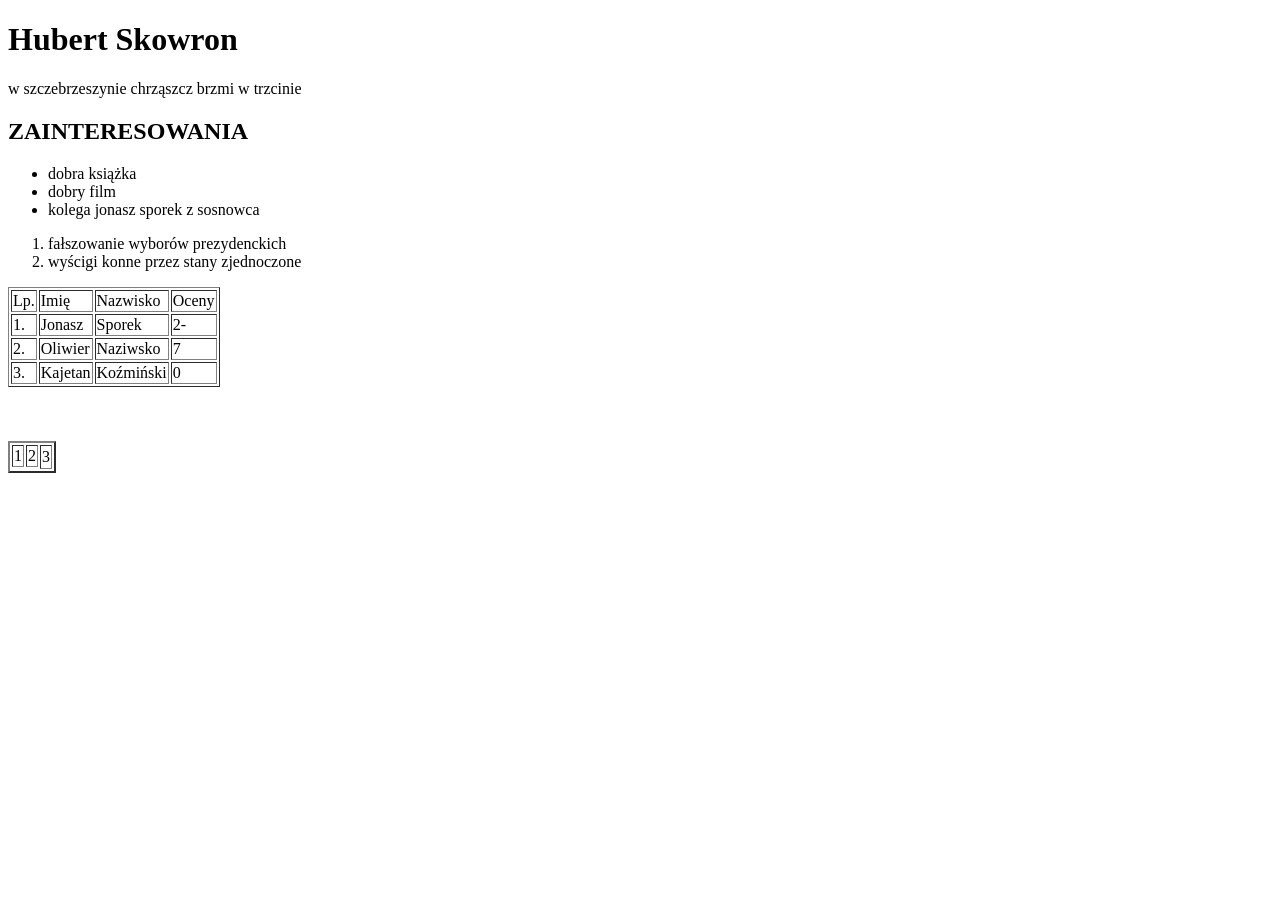
<file: L1/index.html>
<!DOCTYPE html>
<html lang="en">
<head>
    <meta charset="UTF-8">
    <meta name="author" content="Hubert Skowron">
    <meta name="viewport" content="width=device-width, initial-scale=1.0">
    <title>programowanie WSIiZ</title>
</head>
<body>
    <h1>Hubert Skowron</h1>
    <p>w szczebrzeszynie chrząszcz brzmi w trzcinie</p>
    <h2>ZAINTERESOWANIA</h2>
    <ul>
        <li>dobra książka</li>
        <li>dobry film</li>
        <li>kolega jonasz sporek z sosnowca</li>
    </ul>
    <ol>
        <li>fałszowanie wyborów prezydenckich</li>
        <li>wyścigi konne przez stany zjednoczone</li>
    </ol>


    <table border="1">
        <tr>

            <td>Lp.</td>
            <td>Imię</td>
            <td>Nazwisko</td>
            <td>Oceny</td>

        </tr>
        <tr>
            <td>1.</td>
            <td>Jonasz</td>
            <td>Sporek</td>
            <td>2-</td>
        </tr>
        <tr>
            <td>2.</td>
            <td>Oliwier</td>
            <td>Naziwsko</td>
            <td>7</td>
        </tr>
        <tr>
            <td>3.</td>
            <td>Kajetan</td>
            <td>Koźmiński</td>
            <td>0</td>
        </tr>

    </table>
    <br><br><br>
    <table border="2">
        <tr>
            <td colspan="2">1</td><td>2</td><td rowspan="2">3</td>
        </tr>
        <tr>

        </tr>
    </table>
</body>
</html>
</file>
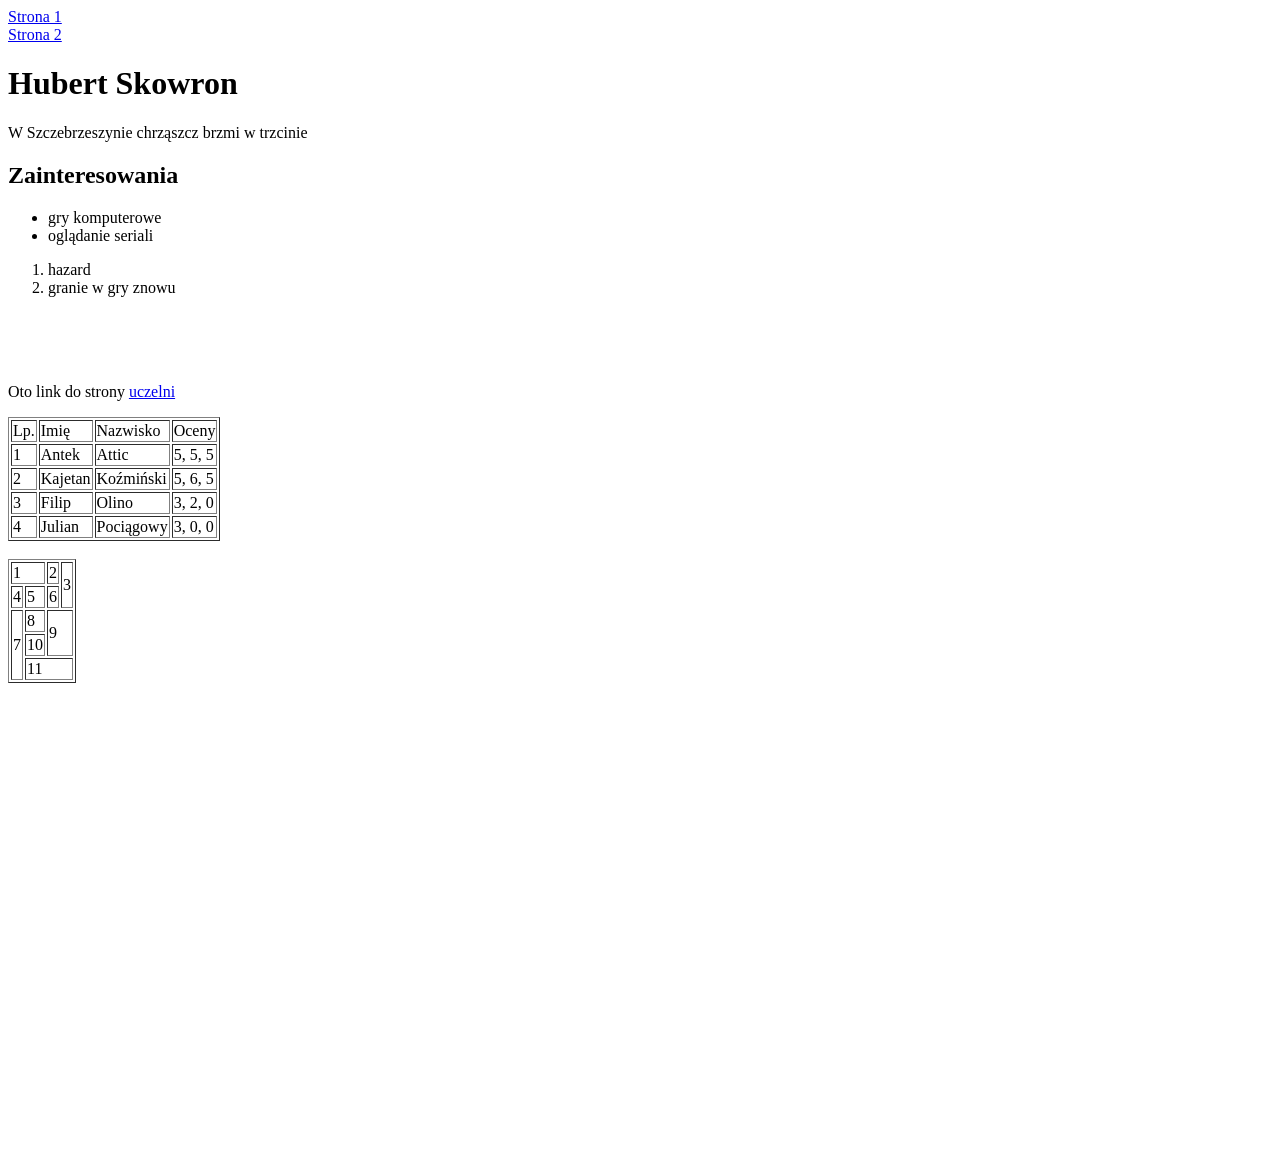
<file: L2/index.html>
<!DOCTYPE html>
<html lang = "pl">
    <head>
        <meta charset = "utf-8"/>
        <meta name = "author" content = "Hubert Skowron"/>
        <meta name = "viewport" content = "width=device-width, initial-scale=1.0"/>
        <title>Programowanie WSIiZ</title>
    </head>

    <body>
        <div><a href="index.html">Strona 1</a></div>
        <div><a href="podstrona.html">Strona 2</a></div>

        <h1>Hubert Skowron</h1>
        <p>W Szczebrzeszynie chrząszcz brzmi w trzcinie</p>

        <h2>Zainteresowania</h2>
        <ul>
            <li>gry komputerowe</li>
            <li>oglądanie seriali</li>
        </ul>

        <ol>
            <li>hazard</li>
            <li>granie w gry znowu</li>
        </ol>

        <br><br><br>

        <p>
            Oto link do strony <a href="https://wsiz.edu.pl/">uczelni</a>
        </p>

        <table border="1">
            <tr>
                <td>Lp.</td>
                <td>Imię</td>
                <td>Nazwisko</td>
                <td>Oceny</td>
            </tr>
            <tr>
                <td>1</td>
                <td>Antek</td>
                <td>Attic</td>
                <td>5, 5, 5</td>
            </tr>
            <tr>
                <td>2</td>
                <td>Kajetan</td>
                <td>Koźmiński</td>
                <td>5, 6, 5</td>
            </tr>
            <tr>
                <td>3</td>
                <td>Filip</td>
                <td>Olino</td>
                <td>3, 2, 0</td>
            </tr>
            <tr>
                <td>4</td>
                <td>Julian</td>
                <td>Pociągowy</td>
                <td>3, 0, 0</td>
            </tr>
        </table>

        <br>
        
        <table border="1">
            <tr>
                <td colspan="2">1</td>
                <td>2</td>
                <td rowspan="2">3</td>
            </tr>
            <tr>
                <td>4</td>
                <td>5</td>
                <td>6</td>
            </tr>
            <tr>
                <td rowspan="3">7</td>
                <td>8</td>
                <td colspan="2" rowspan="2">9</td>
            </tr>
            <tr>
                <td>10</td>
            </tr>
            <tr>
                <td colspan="3">11</td>
            </tr>
        </table>

        <br>

        <iframe 
            src="https://maps.google.com/maps?q=WSIiZ%20Rzesz%C3%B3w,%20Sucharskiego%202&output=embed" 
            width="600" 
            height="450" 
            style="border:0;" 
            allowfullscreen="" 
            loading="lazy">
        </iframe>
    </body>
</html>
</file>
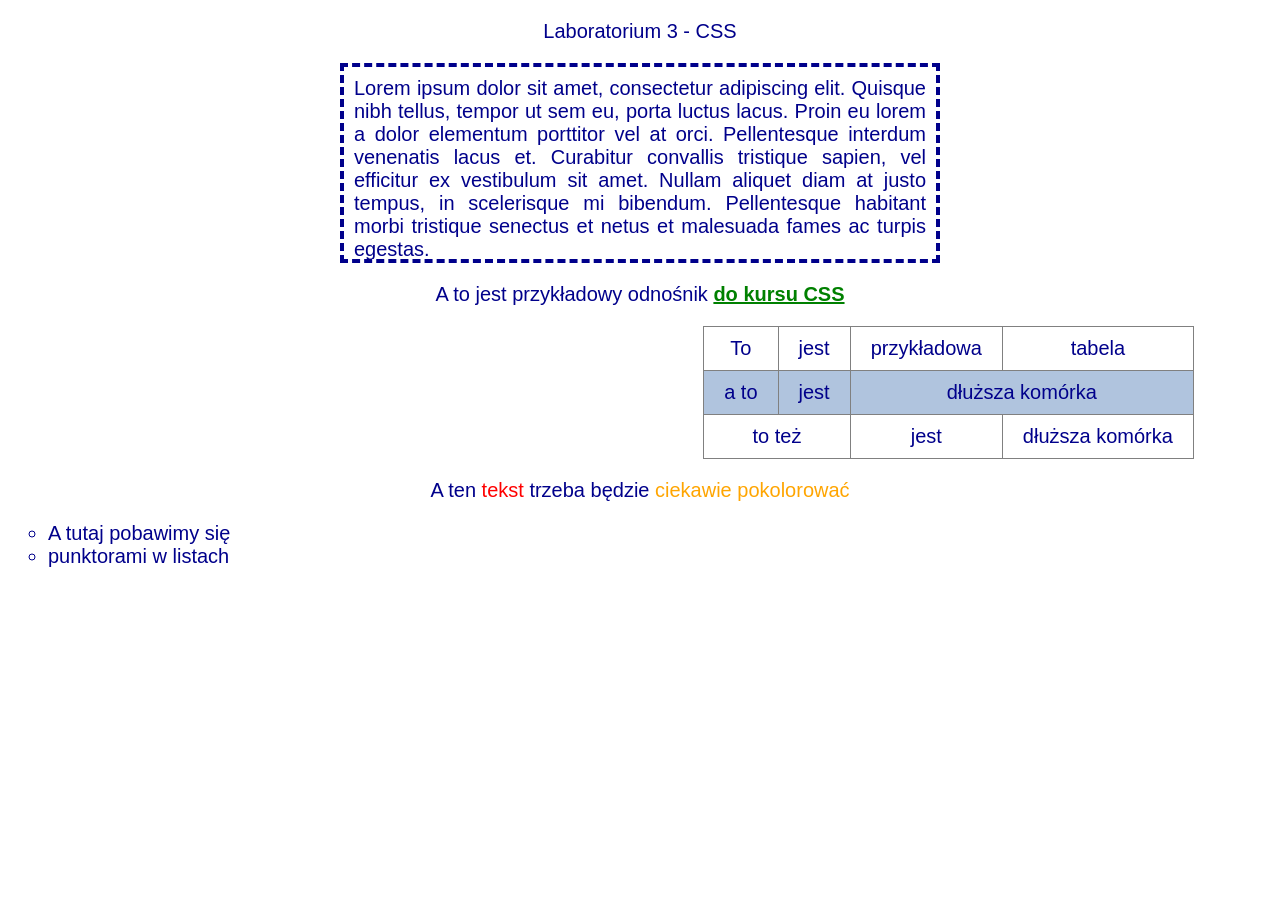
<file: L3/index.html>
<!DOCTYPE html>
<html>
    <head>
        <meta charset="utf-8">
        <title>Laboratorium 3 - CSS</title>
        <link rel="stylesheet" href="style.css">
    </head>
    <body>
        <p class="header">Laboratorium 3 - CSS</p>
        <div>
            Lorem ipsum dolor sit amet, consectetur adipiscing elit. Quisque nibh tellus, tempor ut sem eu, porta luctus lacus. Proin eu lorem a dolor elementum porttitor vel at orci. Pellentesque interdum venenatis lacus et. Curabitur convallis tristique sapien, vel efficitur ex vestibulum sit amet. Nullam aliquet diam at justo tempus, in scelerisque mi bibendum. Pellentesque habitant morbi tristique senectus et netus et malesuada fames ac turpis egestas.
        </div>
        <p style="text-align: center;">A to jest przykładowy odnośnik <a href="https://www.w3schools.com/css/default.asp" target="blank">do kursu CSS</a></p>

        <table>
            <tr>
                <td>To</td>
                <td>jest</td>
                <td>przykładowa</td>
                <td>tabela</td>
            </tr>
            <tr>
                <td>a to</td>
                <td>jest</td>
                <td colspan="2">dłuższa komórka</td>
            </tr>
            <tr>
                <td colspan="2">to też</td>
                <td>jest</td>
                <td>dłuższa komórka</td>
            </tr>
        </table>

        <p>A ten <span class="czerwony">tekst</span> trzeba będzie <span class="pomaranczowy">ciekawie pokolorować</span></p>
        
        <ul>
            <li>A tutaj pobawimy się</li>
            <li>punktorami w listach</li>
        </ul>
    </body>
</html>
</file>
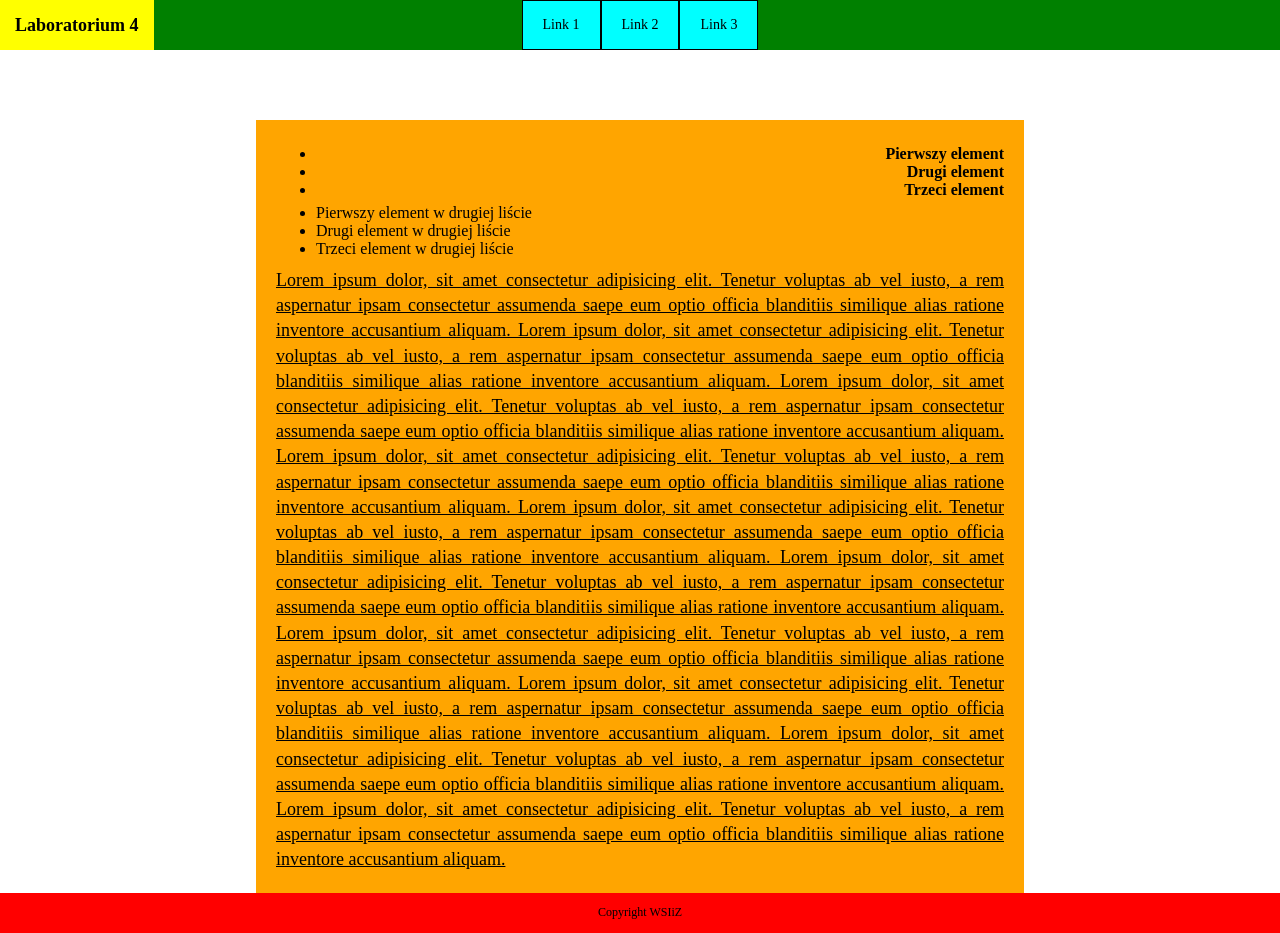
<file: L4/index.html>
<!doctype html>
<html>
  <head>
    <meta charset="utf-8" />
    <link rel="stylesheet" href="style.css" />
    <title>Laboratorium 4</title>
  </head>
  <body>
    <div id="global_container">
      <div id="top_bar">
        <div id="logo_div"><h1>Laboratorium 4</h1></div>
        <div id="nav_container">
          <div class="nav_item">Link 1</div>
          <div class="nav_item">Link 2</div>
          <div class="nav_item">Link 3</div>
        </div>
      </div>

      <div id="content_container">
        <ul class="first_list">
          <li>Pierwszy element</li>
          <li>Drugi element</li>
          <li>Trzeci element</li>
        </ul>
        <ul class="second_list">
          <li>Pierwszy element w drugiej liście</li>
          <li>Drugi element w drugiej liście</li>
          <li>Trzeci element w drugiej liście</li>
        </ul>
        <div>
          Lorem ipsum dolor, sit amet consectetur adipisicing elit. Tenetur
          voluptas ab vel iusto, a rem aspernatur ipsam consectetur assumenda
          saepe eum optio officia blanditiis similique alias ratione inventore
          accusantium aliquam.
          Lorem ipsum dolor, sit amet consectetur adipisicing elit. Tenetur
          voluptas ab vel iusto, a rem aspernatur ipsam consectetur assumenda
          saepe eum optio officia blanditiis similique alias ratione inventore
          accusantium aliquam.
          Lorem ipsum dolor, sit amet consectetur adipisicing elit. Tenetur
          voluptas ab vel iusto, a rem aspernatur ipsam consectetur assumenda
          saepe eum optio officia blanditiis similique alias ratione inventore
          accusantium aliquam.
          Lorem ipsum dolor, sit amet consectetur adipisicing elit. Tenetur
          voluptas ab vel iusto, a rem aspernatur ipsam consectetur assumenda
          saepe eum optio officia blanditiis similique alias ratione inventore
          accusantium aliquam.
          Lorem ipsum dolor, sit amet consectetur adipisicing elit. Tenetur
          voluptas ab vel iusto, a rem aspernatur ipsam consectetur assumenda
          saepe eum optio officia blanditiis similique alias ratione inventore
          accusantium aliquam.
          Lorem ipsum dolor, sit amet consectetur adipisicing elit. Tenetur
          voluptas ab vel iusto, a rem aspernatur ipsam consectetur assumenda
          saepe eum optio officia blanditiis similique alias ratione inventore
          accusantium aliquam.
          Lorem ipsum dolor, sit amet consectetur adipisicing elit. Tenetur
          voluptas ab vel iusto, a rem aspernatur ipsam consectetur assumenda
          saepe eum optio officia blanditiis similique alias ratione inventore
          accusantium aliquam.
          Lorem ipsum dolor, sit amet consectetur adipisicing elit. Tenetur
          voluptas ab vel iusto, a rem aspernatur ipsam consectetur assumenda
          saepe eum optio officia blanditiis similique alias ratione inventore
          accusantium aliquam.
          Lorem ipsum dolor, sit amet consectetur adipisicing elit. Tenetur
          voluptas ab vel iusto, a rem aspernatur ipsam consectetur assumenda
          saepe eum optio officia blanditiis similique alias ratione inventore
          accusantium aliquam.
          Lorem ipsum dolor, sit amet consectetur adipisicing elit. Tenetur
          voluptas ab vel iusto, a rem aspernatur ipsam consectetur assumenda
          saepe eum optio officia blanditiis similique alias ratione inventore
          accusantium aliquam.
        </div>
      </div>

      <div id="footer">Copyright WSIiZ</div>
    </div>
  </body>
</html>
</file>
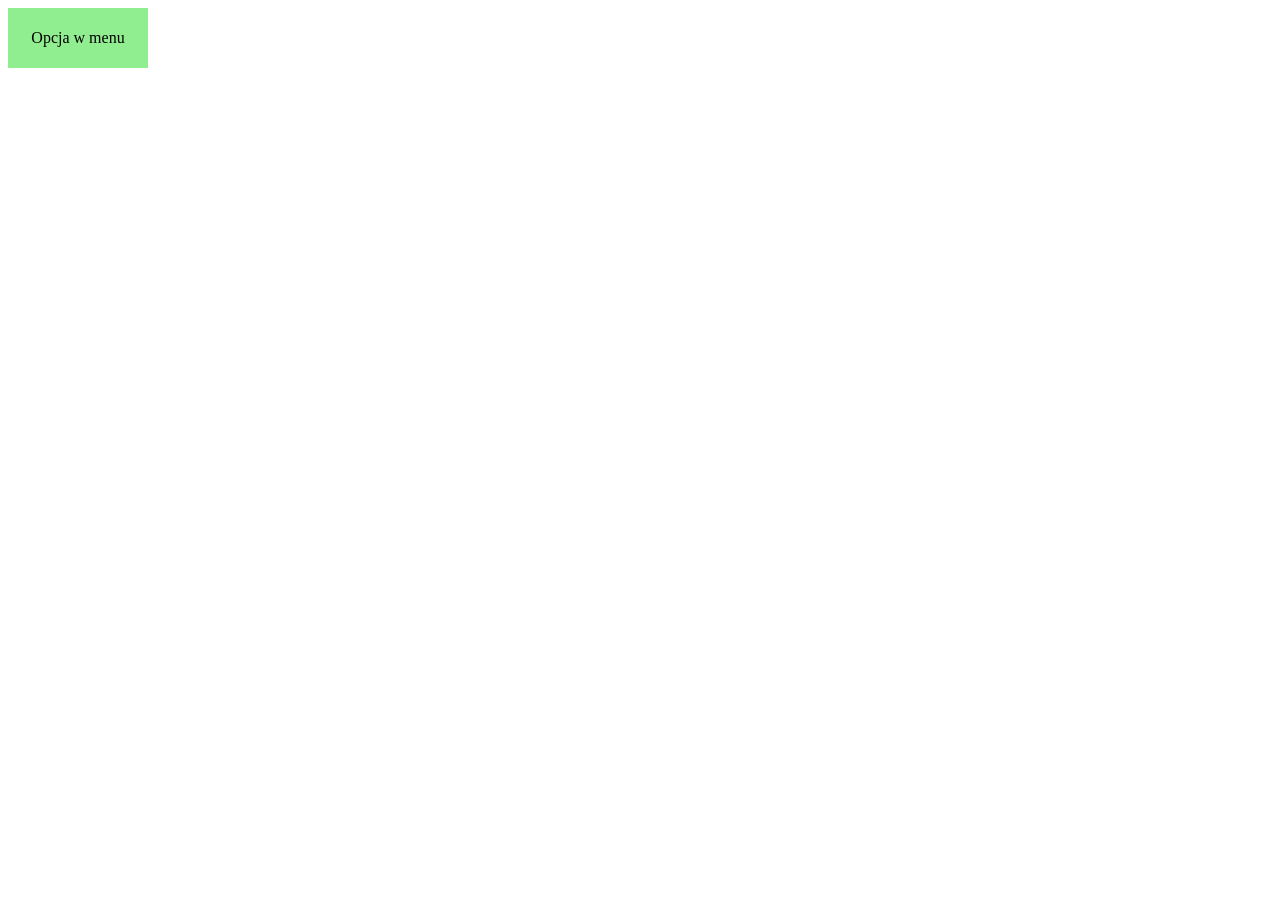
<file: L6/INDEX.HTML>
<!DOCTYPE html>
<html lang="pl">
    <head>
        <meta charset="utf-8">
        <title>Laboratorium 6</title>
        <style>
            #link_list {
                visibility: hidden;
                display: block;
                background-color: tomato;
                width: 100px;
                position: absolute;
                top: 50px;
            }
            #menu_link {
                height: 60px;
                width: 140px;
                background-color: lightgreen;
                align-content: center;
                text-align: center;
                cursor: pointer;
            }
        </style>
    </head>
    <body>
        <div id="menu">
            <div id="menu_link">Opcja w menu</div>
            <ul id="link_list">
                <li>Link 1</li>
                <li>Link 2</li>
                <li>Link 3</li>
                <li>Link 4</li>
            </ul>
        </div>
        <script>
            const menuContainer = document.getElementById("menu");
            const linkList = document.getElementById("link_list");

            menuContainer.addEventListener("mouseover", function() {
                linkList.style.visibility = "visible";
            });
            menuContainer.addEventListener("mouseout", function() {
                linkList.style.visibility = "hidden";
            });
        </script>
    </body>
</html>
</file>
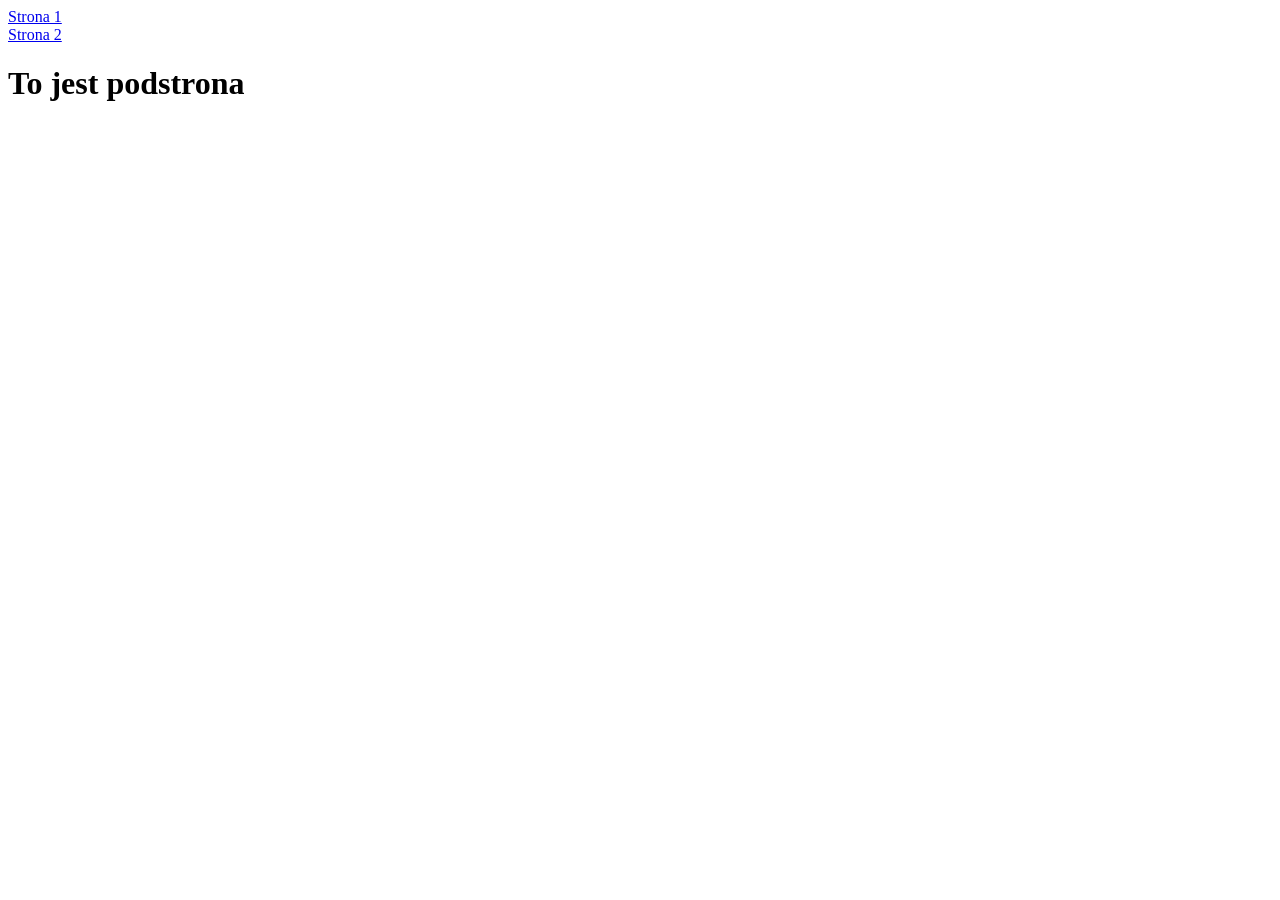
<file: L2/podstrona.html>
<!DOCTYPE html>
<html lang="pl">
    <head>

    </head>
    <body>
        <div><a href="index.html">Strona 1</a></div>
        <div><a href="podstrona.html">Strona 2</a></div>

        <h1>To jest podstrona</h1>

    </body>
</html>
</file>
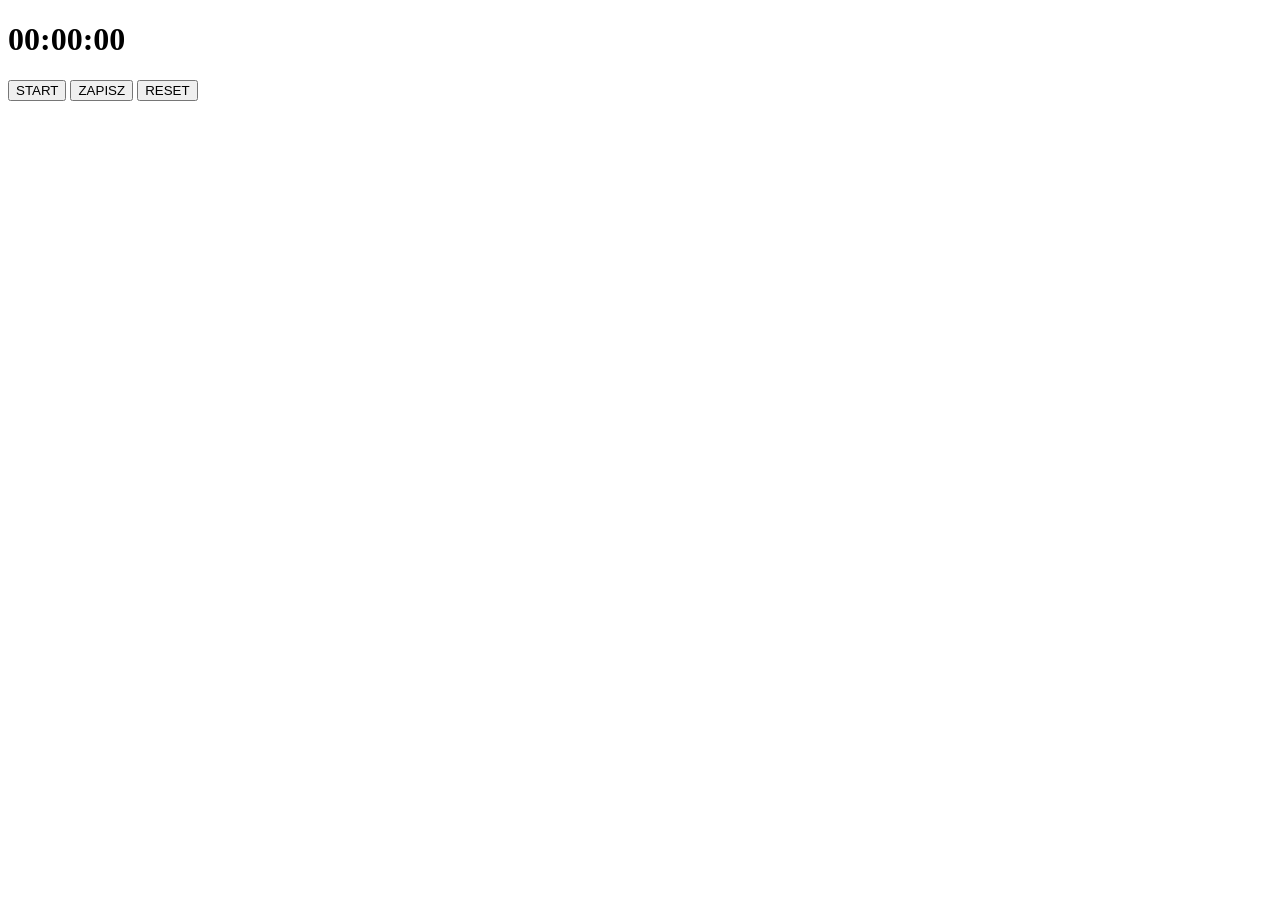
<file: L6/zadanie2.html>
<!DOCTYPE html>
<html lang="pl">
    <head>
        <meta charset="utf-8">
        <title>Laboratorium 6</title>
        <style>
            #reset {
                display: inline-block;
            }
            #stop {
                display: none;
            }
        </style>
    </head>
    <body>
        <h1 id="czas">
            <span id="godziny">00</span>:<span id="minuty">00</span>:<span id="sekundy">00</span>
        </h1>
        <button id="start">START</button>
        <button id="zapisz">ZAPISZ</button>
        <button id="stop">STOP</button>
        <button id="reset">RESET</button>
        <p id="stan_stopera"></p>
        <ul id="zapisane_czasy"></ul>

        <script>
            let totalSeconds = 0;
            let timer = null;
            let licznikOkrazen = 1;

            const spanGodziny = document.getElementById("godziny");
            const spanMinuty = document.getElementById("minuty");
            const spanSekundy = document.getElementById("sekundy");

            const btnStart = document.getElementById("start");
            const btnZapisz = document.getElementById("zapisz");
            const btnStop = document.getElementById("stop");
            const btnReset = document.getElementById("reset");

            const stanStopera = document.getElementById("start_stopera");
            const zapisaneCzasy = document.getElementById("zapisane_czasy");

            function formatujCzas(wartosc) {
                if (wartosc < 10) {
                    return "0" + wartosc;
                }
                return wartosc;
            }

            function aktualizujStoper() {
                let h = Math.floor(totalSeconds / 3600);
                let m = Math.floor((totalSeconds % 3600) / 60);
                let s = totalSeconds % 60;

                spanGodziny.innerText = formatujCzas(h);
                spanMinuty.innerText = formatujCzas(m);
                spanSekundy.innerText = formatujCzas(s);
            }

            function czasJakoTekst() {
                let h = Math.floor(totalSeconds / 3600);
                let m = Math.floor((totalSeconds % 3600) / 60);
                let s = totalSeconds % 60;
                return formatujCzas(h) + ":" + formatujCzas(m) + ":" + formatujCzas(s);
            }

            btnStart.addEventListener("click", function() {
                btnStart.style.display = "none";
                btnReset.style.display = "none";
                btnStop.style.display = "inline-block";

                pStan.innerText = "Odliczanie...";

                timer = setInterval(function() {
                    totalSeconds++;
                    aktualizujStoper();
                }, 1000);
            });

            btnStop.addEventListener("click", function() {
                clearInterval(timer);

                btnStop.style.display = "none";
                btnStart.style.display = "inline-block";
                btnReset.style.display = "inline-block";

                pStan.innerText = "Wstrzymano odliczanie";
            });

            btnZapisz.addEventListener("click", function() {
                const nowyElementListy = document.createElement("li");
                nowyElementListy.innerText = licznikOkrazen + ". " + czasJakoTekst();
                zapisaneCzasy.appendChild(nowyElementListy);
                licznikOkrazen++;
            });

            btnReset.addEventListener("click", function() {
                clearInterval(timer);
                totalSeconds = 0;
                licznikOkrazen = 1;
                aktualizujStoper();

                pStan.innerText = "";
                zapisaneCzasy.innerHTML = "";

                btnStart.style.display = "inline-block";
                btnStop.style.display = "none";
                btnReset.style.display = "none";
            });
        </script>
    </body>
</html>
</file>
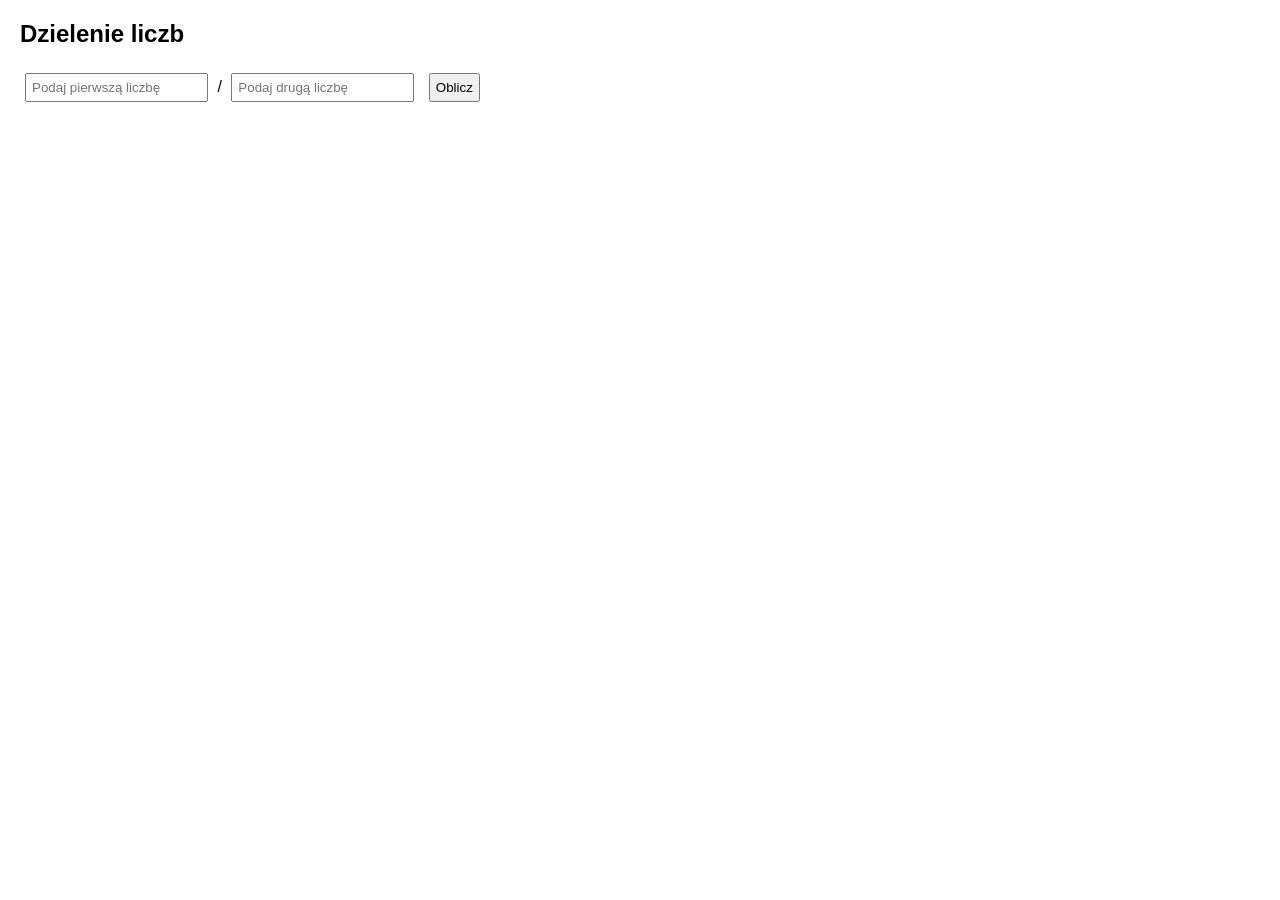
<file: L7/zadanie1.html>
<!DOCTYPE html>
<html lang="pl">
    <head>
        <meta charset="utf-8">
        <title>Laboratorium 7</title>
        <style>
            body {
                font-family: sans-serif;
                margin: 20px;
            }
            input, button {
                padding: 5px;
                margin: 5px;
            }
            #wynik {
                font-weight: bold;
                margin-top: 15px;
            }
            .error {
                color: red;
            }
        </style>
    </head>
    <body>
        <h2>Dzielenie liczb</h2>
        <input type="text" id="liczba1" placeholder="Podaj pierwszą liczbę">
        /
        <input type="text" id="liczba2" placeholder="Podaj drugą liczbę">
        <button id="btnPodziel">Oblicz</button>

        <div id="wynik"></div>

        <script>
            document.getElementById('btnPodziel').addEventListener('click', function() {
                const poleWyniku = document.getElementById('wynik');
                poleWyniku.innerText = '';
                poleWyniku.className = '';

                try {
                    let val1 = document.getElementById('liczba1').value.trim().replace(',', '.');
                    let val2 = document.getElementById('liczba2').value.trim().replace(',', '.');

                    if (val1 === '' || val2 === '') {
                        throw new Error("Pola nie mogą być puste");
                    }

                    let num1 = parseFloat(val1);
                    let num2 = parseFloat(val2);

                    if (isNaN(num1) || isNaN(num2)) {
                        throw new Error("Wprowadzone wartości muszą być liczbami");
                    }

                    if (num2 === 0) {
                        throw new Error("Nie można dzielić przez zero");
                    }

                    let wynikDzielenia = num1 / num2;
                    poleWyniku.innerText = `Wynik: ${wynikDzielenia}`;
                } catch (error) {
                    poleWyniku.innerText = `Błąd: ${error.message}`;
                    poleWyniku.className = 'error';
                }
            });
        </script>
    </body>
</html>
</file>
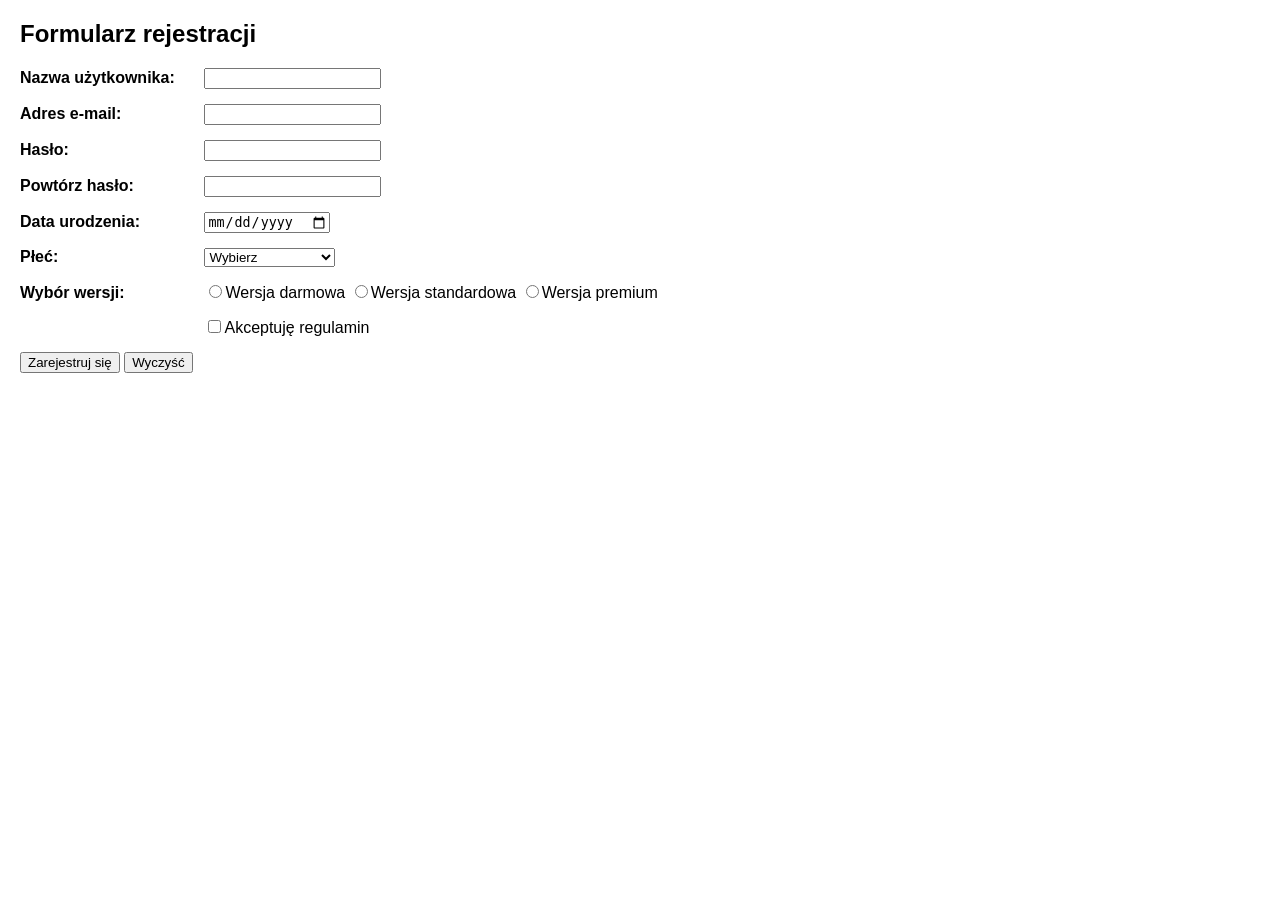
<file: L7/zadanie2.html>
<!DOCTYPE html>
<html lang="pl">
    <head>
        <meta charset="utf-8">
        <title>Laboratorium 7</title>
        <style>
            body {
                font-family: sans-serif;
                margin: 20px;
            }
            .form-group {
                margin-bottom: 15px;
            }
            label {
                display: inline-block;
                width: 180px;
                font-weight: bold;
            }
            #komunikaty {
                margin-top: 20px;
                color: red;
                font-weight: bold;
            }
            #podsumowanie {
                margin-top: 20px;
                color: green;
                line-height: 1.6;
            }
        </style>
    </head>
    <body>
        <h2>Formularz rejestracji</h2>

        <form id="form-rejestr">
            <div class="form-group">
                <label for="username">Nazwa użytkownika:</label>
                <input type="text" id="username">
            </div>
            <div class="form-group">
                <label for="email">Adres e-mail:</label>
                <input type="text" id="email">
            </div>
            <div class="form-group">
                <label for="haslo1">Hasło:</label>
                <input type="password" id="haslo1">
            </div>
            <div class="form-group">
                <label for="haslo2">Powtórz hasło:</label>
                <input type="password" id="haslo2">
            </div>
            <div class="form-group">
                <label for="dataUrodzenia">Data urodzenia:</label>
                <input type="date" id="dataUrodzenia">
            </div>
            <div class="form-group">
                <label for="plec">Płeć:</label>
                <select id="plec">
                    <option value="">Wybierz</option>
                    <option value="Mężczyzna">Mężczyzna</option>
                    <option value="Kobieta">Kobieta</option>
                    <option value="Nie chcę podawać">Nie chcę podawać</option>
                </select>
            </div>
            <div class="form-group">
                <label>Wybór wersji:</label>
                <input type="radio" name="wersja" value="Wersja darmowa">Wersja darmowa
                <input type="radio" name="wersja" value="Wersja standardowa">Wersja standardowa
                <input type="radio" name="wersja" value="Wersja premium">Wersja premium
            </div>
            <div class="form-group">
                <label></label>
                <input type="checkbox" id="regulamin">Akceptuję regulamin
            </div>

            <button type="submit" id="btnZarejestruj">Zarejestruj się</button>
            <button type="reset" id="btnWyczysc">Wyczyść</button>
        </form>

        <div id="komunikaty"></div>
        <div id="podsumowanie"></div>

        <script>
            document.getElementById('form-rejestr').addEventListener('submit', function(event) {
                event.preventDefault();

                const divKomunikaty = document.getElementById('komunikaty');
                const divPodsumowanie = document.getElementById('podsumowanie');
                divKomunikaty.innerHTML = '';
                divPodsumowanie.innerHTML = '';

                const username = document.getElementById('username').value.trim();
                const email = document.getElementById('email').value.trim();
                const haslo1 = document.getElementById('haslo1').value;
                const haslo2 = document.getElementById('haslo2').value;
                const dataUrStr = document.getElementById('dataUrodzenia').value;
                const plec = document.getElementById('plec').value;
                const regulamin = document.getElementById('regulamin').checked;

                const wersjaRadio = document.querySelector('input[name="wersja"]:checked');
                const wersja = wersjaRadio ? wersjaRadio.value : "";

                let bledy = [];

                if (!username || !email || !haslo1 || !haslo2 || !dataUrStr || !plec || !wersja || !regulamin) {
                    bledy.push("Wszystkie pola są wymagane");
                }

                const alfanumeryczne = /^[a-zA-Z0-9ąćęłńóśźżĄĆĘŁŃÓŚŹŻ]+$/;
                if (username && !alfanumeryczne.test(username)) {
                    bledy.push("Nazwa użytkownika może zawierać tylko litery i cyfry");
                }

                const hasloRegex = /(?=.*\d).{8,}/;
                if (haslo1 && !hasloRegex.text(haslo1)) {
                    bledy.push("Hasło musi mieć co najmniej 8 znaków oraz zawierać co najmniej jedną cyfrę");
                }
                if (haslo1 !== haslo2) {
                    bledy.push("Hasła muszą być takie same");
                }

                const emailRegex = /^[^@\s]+@[^@\s]+\.[^@\s]+$/;
                if (email && !emailRegex.test(email)) {
                    bledy.push("Podany adres e-mail jest nieprawidłowy");
                }

                if (dataUrStr) {
                    const dataUrodzenia = new Date(dataUrStr);
                    const dzisiaj = new Date();

                    let wiek = dzisiaj.getFullYear() - dataUrodzenia.getFullYear();
                    const miesiac = dzisiaj.getMonth() - dataUrodzenia.getMonth();

                    if (miesiac < 0 || (miesiac === 0 && dzisiaj.getDate() < dataUrodzenia.getDate())) {
                        wiek--;
                    }

                    if (wiek < 18) {
                        bledy.push("Musisz mieć ukończone 18 lat, aby się zarejestrować");
                    }
                }

                if (bledy.length > 0) {
                    let htmlBledow = "<ul>";
                        for (let i = 0; i <bledy.length; i++) {
                            htmlBledow += "<li>" + bledy[i] + "</li>";
                        }
                        htmlBledow += "</ul>";
                        divKomunikaty.innerHTML = htmlBledow;
                } else {
                    const dataObj = new Date(dataUrStr);
                    const dzien = String(dataObj.getDate()).padStart(2, '0');
                    const miesiac = String(dataObj.getMonth() + 1).padStart(2, '0');
                    const rok = dataObj.getFullYear();
                    const dataSformatowana = `${dzien}.${miesiac}.${rok}`;

                    const maskowaneHaslo = "*".repeat(haslo1.length);

                    divPodsumowanie.innerHTML = `
                        Nazwa użytkowanika: ${username} <br><br>
                        Hasło: ${maskowaneHaslo} <br><br>
                        Adres e-mail: ${email} <br><br>
                        Data urodzenia: ${dataSformatowana} <br><br>
                        Płeć: ${plec} <br><br>
                        Wybrana wersja: ${wersja}
                    `;
                }
            });
        </script>
    </body>
</html>
</file>
<file: L3/style.css>
body {
    font-family: "calibri", sans-serif;
    font-size: 20px;
    color: darkblue;
}
p {
    text-align: center;
}

p.naglowek {
    font-size: 32px;
    font-weight: bold;
}

div {
    width: 600px;
    height: 200px;
    background-color: transparent;
    text-align: justify;
    overflow-y: scroll;
    border: 4px dashed darkblue;
    margin: 0 auto;
    padding: 10px;
    box-sizing: border-box;

}

a:link, a:visited, a:hover, a:active {
    color: green;
    font-weight: bold;
    text-decoration: underline;
}

table {
    border-collapse: collapse;
    margin-left: 55%;
    margin-top: 20px;
    margin-bottom: 20px;
    text-align: center;
}

td {
    border: 1px solid gray;
    padding: 10px 20px;
}

tr:nth-child(2) td {
    background-color: lightsteelblue;
}

.czerwony {
    color: red;
}

.pomaranczowy {
    color: orange;
}

ul {
    list-style-type: circle;
}
</file>
<file: L4/style.css>
body {
    margin: 0;
    padding: 0;
    font-family: serif;
}

div {
    display: flex;
    justify-content: center;
    align-items: center;
}

#global_container {
    display: block;
    padding-top: 50px;
}

#top_bar {
    position: fixed;
    top: 0;
    left: 0;
    width: 100%;
    height: 50px;
    background-color: green;
    z-index: 1000;
}

#logo_div {
    position: absolute;
    left: 0;
    height: 100%;
    background-color: yellow;
    padding: 0 15px;
}

#logo_div h1 {
    font-size: 18px;
    margin: 0;
}

#nav_container {
    height: 100%;
}

.nav_item {
    background-color: cyan;
    height: 100%;
    padding: 0 20px;
    border: 1px solid black;
    box-sizing: border-box;
    font-size: 14px;
}

#content_container {
    display: block;
    background-color: orange;
    width: 60%;
    margin: 70px auto 0 auto;
    padding: 20px;
    box-sizing: border-box;
}

ul {
    margin: 5px 0;
}

.first_list li {
    text-align: right;
    font-weight: bold;
}

.second_list li {
    text-align: left;
}

#content_container > div {
    display: block;
    text-align: justify;
    text-decoration: underline;
    font-size: 18px;
    line-height: 1.4;
    margin-top: 10px;
    margin-bottom: 0;
}

#footer {
    background-color: red;
    width: 100%;
    height: 40px;
    font-size: 12px;
}
</file>
